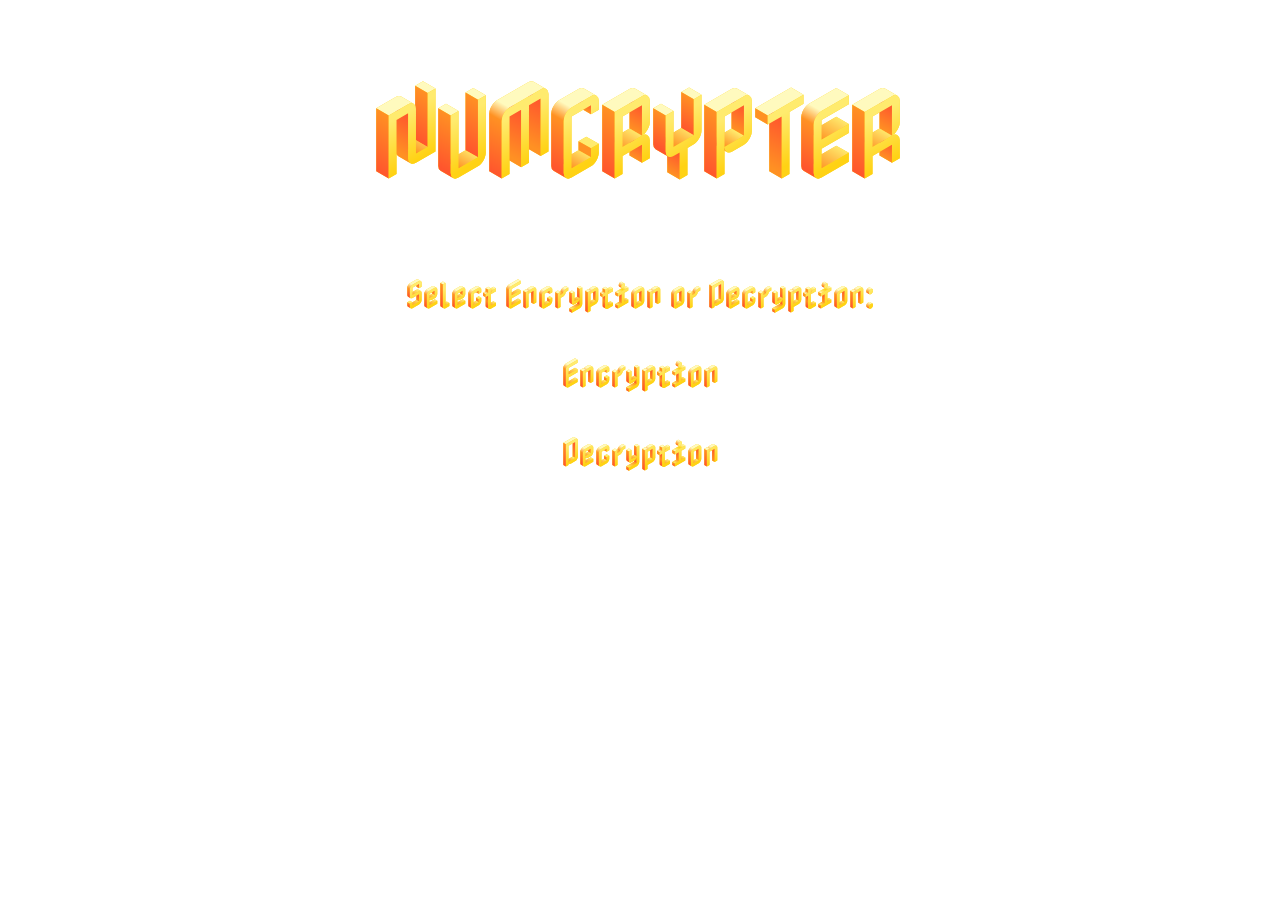
<file: index.html>
<!DOCTYPE html>
<html lang="en">

<head>
    <title>NUMCRYPT</title>
    <link rel="stylesheet" href="style.css">
    <link rel="preconnect" href="https://fonts.googleapis.com">
    <link rel="preconnect" href="https://fonts.gstatic.com" crossorigin>
    <link href="https://fonts.googleapis.com/css2?family=Nabla:EDPT@150&display=swap" rel="stylesheet">
</head>

<body>
    <div>
        <h1>NUMCRYPTER</h1>
    </div>
    <div >
        <p class="c1">Select Encryption or Decryption:</p>
    </div>

    <div id="mydiv">
        <p class="enp">Encryption</p>
    </div>

    <div id="mydiv1">
            <p class="enp">Decryption</p>
    </div>    
    <script>
        const divitem1 = document.getElementById('mydiv');
        const divitem2 = document.getElementById('mydiv1');
        divitem1.addEventListener('click', (e) => {
            divclick()
        })
        divitem2.addEventListener('click', (e) => {
            divclick1()
        })

        function divclick(){
            window.location.href = "encrypt.html";
        }
        function divclick1(){
            window.location.href = "decrypt.html";
        }


    </script>

</body>


</html>
</file>
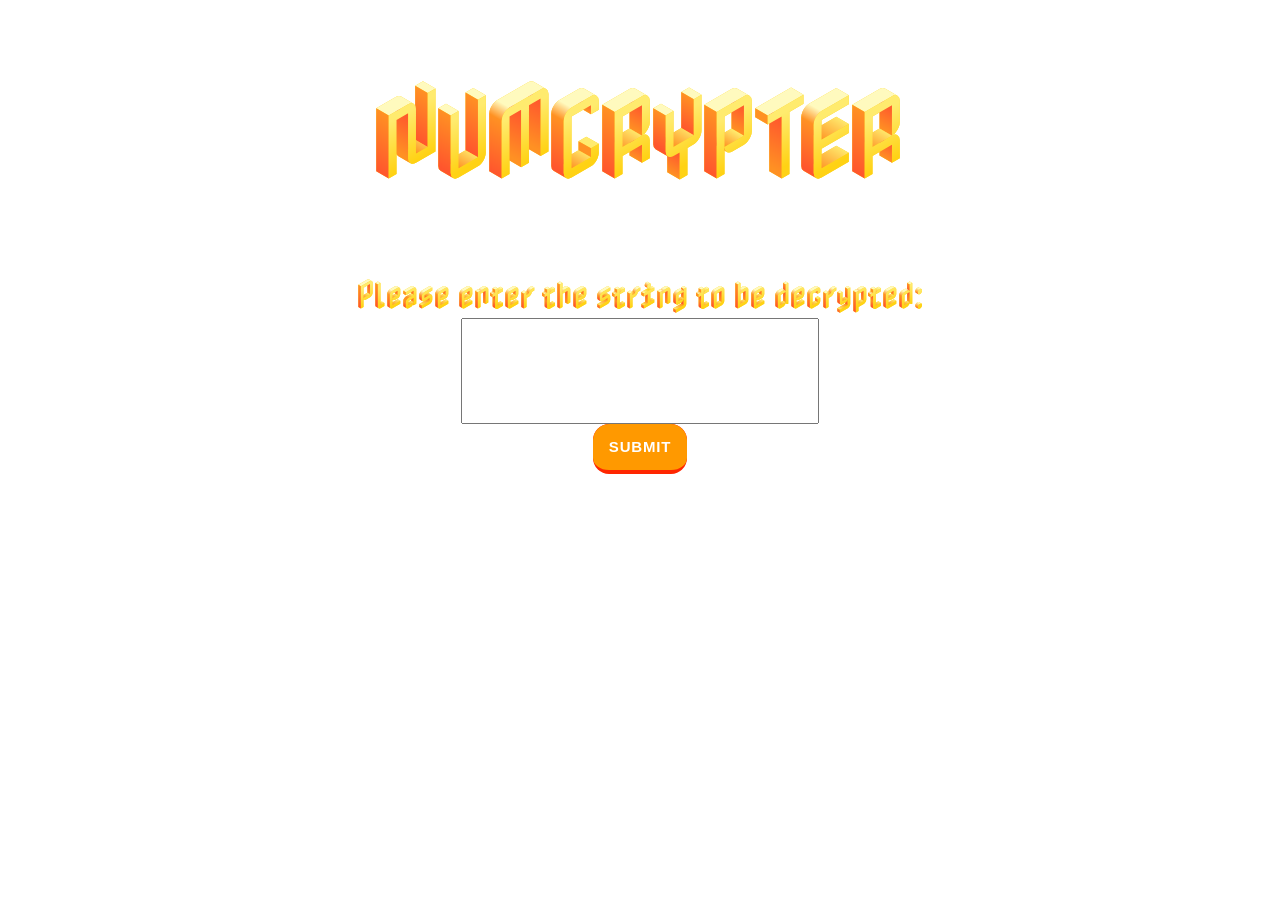
<file: decrypt.html>
<!DOCTYPE html>
<html lang="en">

<head>
    <title>NUMCRYPT</title>
    <link rel="stylesheet" href="style.css">
    <link rel="preconnect" href="https://fonts.googleapis.com">
    <link rel="preconnect" href="https://fonts.gstatic.com" crossorigin>
    <link href="https://fonts.googleapis.com/css2?family=Nabla:EDPT@150&display=swap" rel="stylesheet">
</head>

<body>
    <div>
        <h1>NUMCRYPTER</h1>
    </div>
    <div>
        <label class="input1">Please enter the string to be decrypted:</label>
        <input type="text" class="data1" id="data">
    </div>

    <button class="button-19" onclick="engine()">Submit</button> 
  
  
    <script src="main decrypt.js"></script> 
    
    <div id="disp" class="disp1">
    </div> 


</body>
</file>
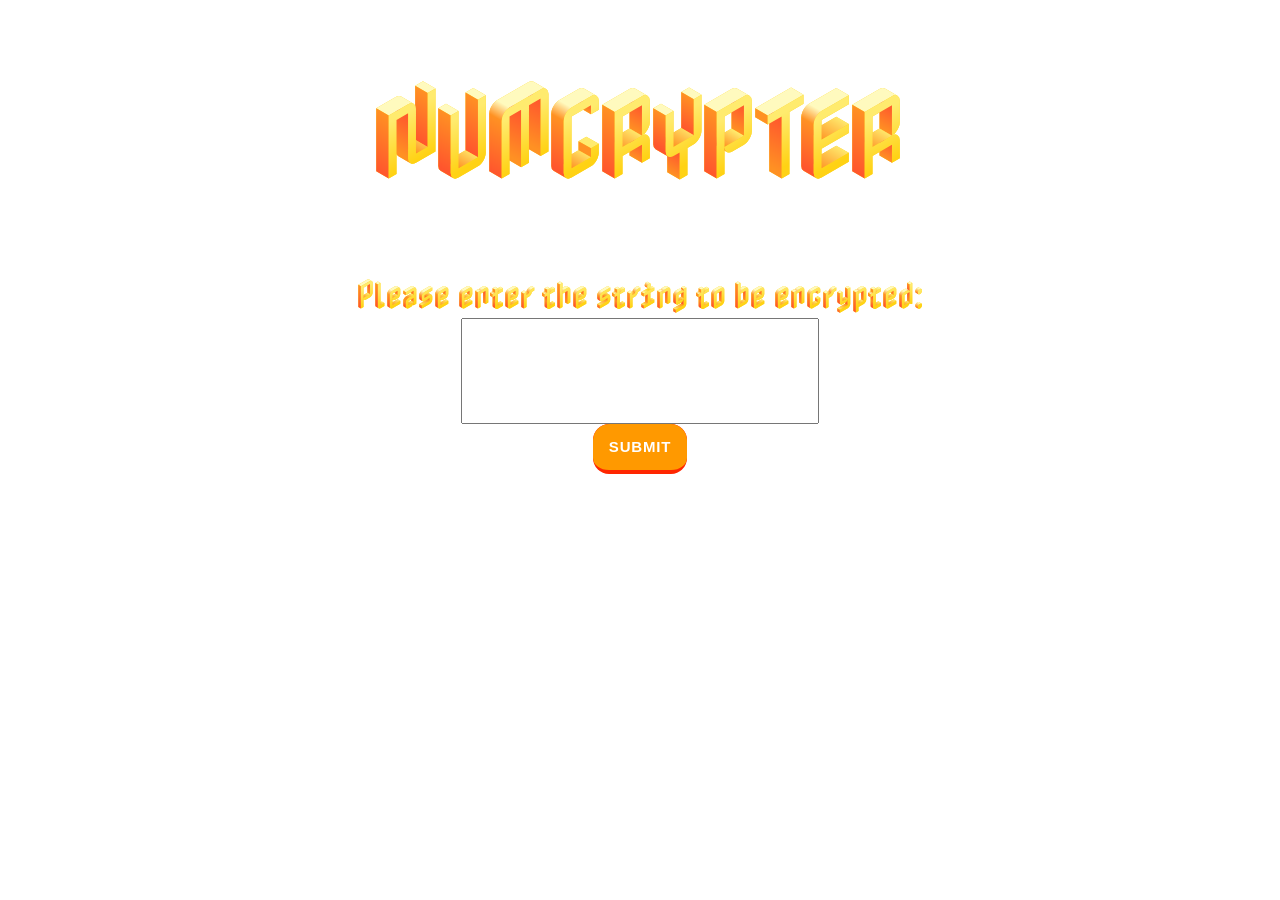
<file: encrypt.html>
<!DOCTYPE html>
<html lang="en">
    
<head>
    <title>NUMCRYPT</title>
    <link rel="stylesheet" href="style.css">
    <link rel="preconnect" href="https://fonts.googleapis.com">
    <link rel="preconnect" href="https://fonts.gstatic.com" crossorigin>
    <link href="https://fonts.googleapis.com/css2?family=Nabla:EDPT@150&display=swap" rel="stylesheet">
</head>

<body>
    <div>
        <h1>NUMCRYPTER</h1>
    </div>
    <div>
        <label class="input1">Please enter the string to be encrypted:</label>
        <input type="text" class="data1" id="data">
    </div>

    <button class="button-19" onclick="engine()">Submit</button> 
  
    <script src="main encrypt.js"></script> 
    
    <div id="disp" class="disp1">
    </div> 


</body>
</file>
<file: style.css>
h1{
    display: flex;
    font-size: 90px;
    justify-content: center;
    font-family: "Nabla", system-ui;
    font-optical-sizing: auto;
    font-weight: 400;
    font-style: normal;
    font-variation-settings:
        "EDPT" 160,
        "EHLT" 0;
}

.c1{
    display: flex; 
    justify-content: center;
    font-size: 30px;
    font-family: "Nabla", system-ui;
    font-optical-sizing: auto;
    font-weight: 200;
    font-style: normal;
    font-variation-settings:
        "EDPT" 100,
        "EHLT" 0;
}

.enp{
    display: flex; 
    justify-content: center;
    font-size: 30px;
    font-family: "Nabla", system-ui;
    font-optical-sizing: auto;
    font-weight: 200;
    font-style: normal;
    font-variation-settings:
        "EDPT" 100,
        "EHLT" 0;

}


.input1{
    display: flex; 
    justify-content: center;
    font-size: 30px;
    font-family: "Nabla", system-ui;
    font-optical-sizing: auto;
    font-weight: 200;
    font-style: normal;
    font-variation-settings:
        "EDPT" 100,
        "EHLT" 0;
    
}

.data1{
    margin: auto;
    display: block;
    width: 350px;
    height: 100px;
    
}

.data2{
    margin: auto;
    display: block;
}


.disp1{
    margin: auto;
    display: block;

}

.button-19 {
  appearance: button;
  background-color: #ff2600;
  border: solid transparent;
  border-radius: 16px;
  border-width: 0 0 4px;
  box-sizing: border-box;
  color: #FFFFFF;
  cursor: pointer;
  display: block;
  font-family: din-round,sans-serif;
  font-size: 15px;
  font-weight: 700;
  letter-spacing: .8px;
  line-height: 20px;
  margin: auto;
  outline: none;
  overflow: visible;
  padding: 13px 16px;
  text-align: center;
  text-transform: uppercase;
  touch-action: manipulation;
  transform: translateZ(0);
  transition: filter .2s;
  user-select: none;
  -webkit-user-select: none;
  white-space: nowrap;

}

.button-19:after {
  background-clip: padding-box;
  background-color: #ff9900;
  border: solid transparent;
  border-radius: 16px;
  border-width: 0 0 4px;
  bottom: -4px;
  content: "";
  left: 0;
  position: absolute;
  right: 0;
  top: 0;
  z-index: -1;
}

.button-19:main,
.button-19:focus {
  user-select: auto;
}

.button-19:hover:not(:disabled) {
  filter: brightness(1.1);
  -webkit-filter: brightness(1.1);
}

.button-19:disabled {
  cursor: auto;
}

.button-19:active {
  border-width: 4px 0 0;
  background: none;
}

.disp1{
    padding-top: 20px;
    font-family: Cambria, Cochin, Georgia, Times, 'Times New Roman', serif;
    font-size: 30px;
    color: rgb(255, 144, 231);
    font-weight: bold;
}
</file>
